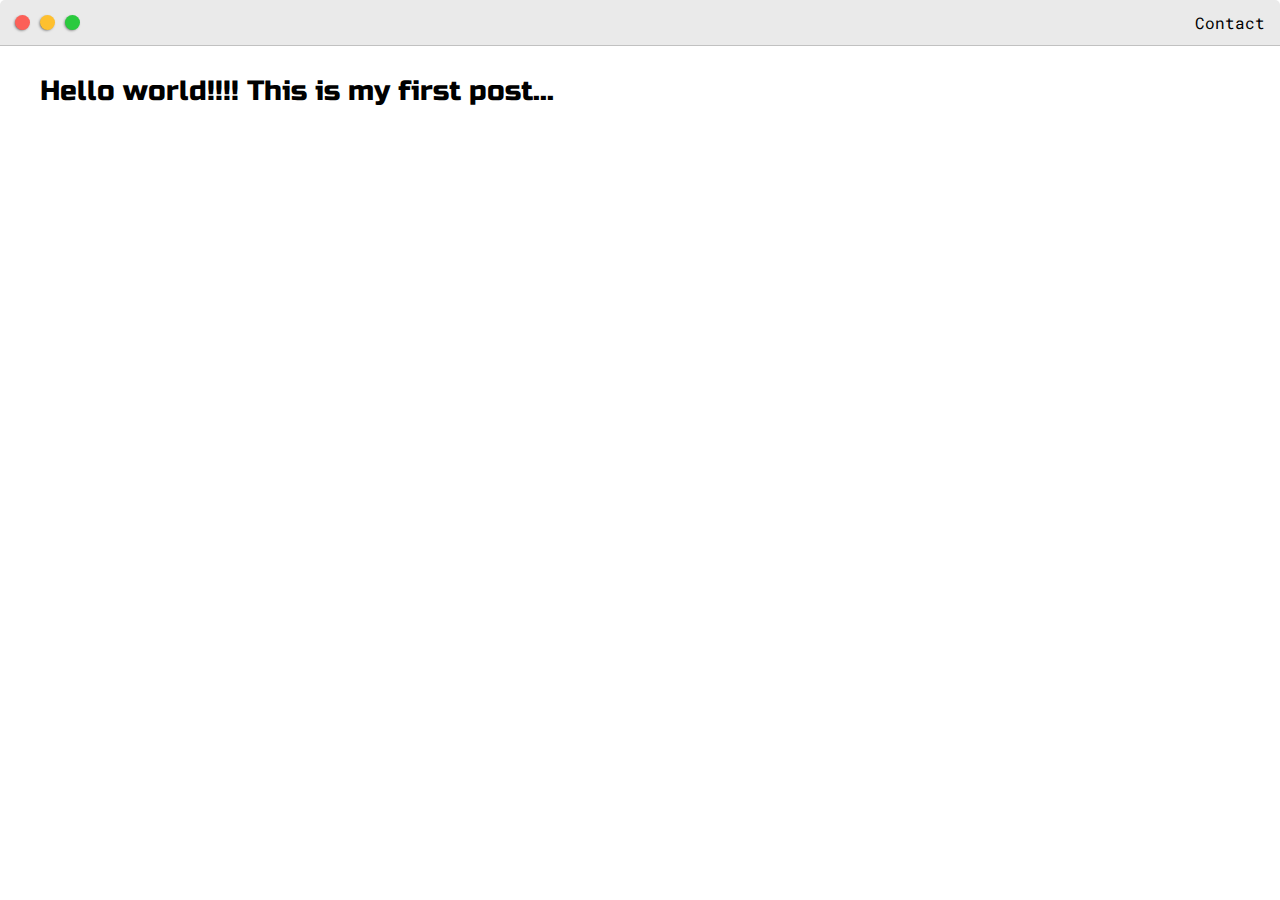
<file: post.html>
<!DOCTYPE html>
<html>
<head>
	<title>Post name</title>
	<meta name="viewport" content="width=device-width, initial-scale=1, maximum-scale=1, minimum-scale=1" />

	<link href="https://fonts.googleapis.com/css2?family=Russo+One&display=swap" rel="stylesheet">

	<link href="https://fonts.googleapis.com/css2?family=Roboto+Mono:wght@500&display=swap" rel="stylesheet">

	<link rel="stylesheet" type="text/css" href="default.css">

</head>
<body>

	<div class="nav-wrapper">
		<div class="dots-wrapper">
			<div id="dot-1" class="browser-dot">
			</div>
			<div id="dot-2" class="browser-dot">
			</div>
			<div id="dot-3" class="browser-dot">
			</div>
		</div>

		<ul id="navigation">
			<li><a href="#">Contact</a></li>
		</ul>
	</div>

	<div class="main-container">
		<h3>Hello world!!!! This is my first post...</h3>
	</div>

</body>
</html>
</file>
<file: default.css>
:root {
  --mainColour: #eaeaea;
  --secondaryColour: #fff;

  --borderColor: #c1c1c1;

  --mainText: black;
  --secondaryText: #4b5156;

  --themeDotBorder: #24292e;

  --previewBg: rgba(251, 249, 243, 0.8);
  --previewShadow: #f0ead6;

  --buttonColor: black;
}

html,
body {
  padding: 0;
  margin: 0;
}

body * {
  transition: 0.3s;
}

h1,
h2,
h3,
h4,
h5,
h6,
strong {
  color: var(--mainText);
  font-family: "Russo One", sans-serif;
  font-weight: 500;
}

p,
li,
span,
label,
input,
textarea {
  color: var(--secondaryText);
  font-family: "Roboto Mono", monospace;
}

a {
  text-decoration: none;
  color: #17a2b8;
}

ul {
  list-style: none;
}

h1 {
  font-size: 56px;
}
h2 {
  font-size: 36px;
}
h3 {
  font-size: 28px;
}
h4 {
  font-size: 24px;
}
h5 {
  font-size: 20px;
}
h6 {
  font-size: 16px;
}

.s1 {
  background-color: var(--mainColour);
  border-bottom: 1px solid var(--borderColor);
  overflow: auto;
}
.s2 {
  background-color: var(--secondaryColour);
  border-bottom: 1px solid var(--borderColor);
  overflow: auto;
}

.main-container {
  width: 1200px;
  margin: 0 auto;
}

.greeting-wrapper {
  display: grid;
  text-align: center;
  align-content: center;
  min-height: 10em;
}

.intro-wrapper {
  background-color: var(--secondaryColour);
  border: 1px solid var(--borderColor);
  border-radius: 5px 5px 0 0;

  -webkit-box-shadow: 10px 10px 5px -3px rgba(0, 0, 0, 0.75);
  -moz-box-shadow: 10px 10px 5px -3px rgba(0, 0, 0, 0.75);
  box-shadow: 10px 10px 5px -3px rgba(0, 0, 0, 0.75);

  display: grid;
  grid-template-columns: 1fr 1fr;
  grid-template-areas:
    "nav-wrapper nav-wrapper"
    "left-column right-column";
}

.nav-wrapper {
  border-radius: 5px 5px 0 0;
  grid-area: nav-wrapper;
  border-bottom: 1px solid var(--borderColor);
  display: flex;
  justify-content: space-between;
  align-items: center;
  background-color: var(--mainColour);
}

#navigation a {
  color: var(--mainText);
}

#navigation {
  margin: 0;
  padding: 10px;
}

#navigation li {
  display: inline-block;
  margin-right: 5px;
  margin-left: 5px;
}

.dots-wrapper {
  display: flex;
  padding: 10px;
}

#dot-1 {
  background-color: #fc6058;
}

#dot-2 {
  background-color: #fec02f;
}

#dot-3 {
  background-color: #2aca3e;
}

.browser-dot {
  background-color: black;
  height: 15px;
  width: 15px;
  border-radius: 50%;
  margin: 5px;

  -webkit-box-shadow: -1px 1px 3px -1px rgba(0, 0, 0, 0.75);
  -moz-box-shadow: -1px 1px 3px -1px rgba(0, 0, 0, 0.75);
  box-shadow: -1px 1px 3px -1px rgba(0, 0, 0, 0.75);
}

.left-column {
  grid-area: left-column;
  padding-top: 50px;
  padding-bottom: 50px;
}

#profile_pic {
  display: block;
  margin: 0 auto;
  height: 200px;
  width: 200px;
  object-fit: cover;
  border: 2px solid var(--borderColor);
}

#theme-options-wrapper {
  display: flex;
  justify-content: center;
}

.theme-dot {
  height: 30px;
  width: 30px;
  background-color: black;
  border-radius: 50%;

  margin: 5px;
  border: 2px solid var(--borderColor);

  -webkit-box-shadow: -1px 1px 3px -1px rgba(0, 0, 0, 0.75);
  -moz-box-shadow: -1px 1px 3px -1px rgba(0, 0, 0, 0.75);
  box-shadow: -1px 1px 3px -1px rgba(0, 0, 0, 0.75);

  cursor: pointer;
}

.theme-dot:hover {
  border-width: 5px;
}
#light-mode {
  background-color: #fff;
}
#blue-mode {
  background-color: #192734;
}
#green-mode {
  background-color: #78866b;
}
#purple-mode {
  background-color: #7e4c74;
}

#settings-note {
  font-size: 12px;
  font-style: italic;
  text-align: center;
}

.right-column {
  grid-area: right-column;
  display: grid;
  align-content: center;

  padding-top: 50px;
  padding-bottom: 50px;
}

#preview-shadow {
  background-color: var(--previewShadow);
  max-width: 300px;
  height: 180px;
  padding-left: 30px;
  padding-top: 30px;
}

#preview {
  width: 300px;
  border: 1.5px solid #17a2b8;
  background-color: var(--previewBg);
  padding: 15px;
  position: relative;
}

.corner {
  width: 7px;
  height: 7px;
  border-radius: 50%;
  border: 1.5px solid #17a2b8;
  background-color: #fff;
  position: absolute;
}

#corner-tl {
  top: -5px;
  left: -5px;
}

#corner-tr {
  top: -5px;
  right: -5px;
}

#corner-br {
  bottom: -5px;
  right: -5px;
}

#corner-bl {
  bottom: -5px;
  left: -5px;
}

.about-wrapper {
  display: grid;
  grid-template-columns: repeat(auto-fit, minmax(320px, 1fr));
  padding-top: 50px;
  padding-bottom: 50px;
  gap: 0px;
}

#skills {
  display: flex;
  justify-content: space-evenly;
  background-color: var(--previewShadow);
  margin-right: 70px;
  padding-right: 30px;
}

.social-links {
  display: grid;
  align-content: center;
  text-align: center;
}

.post-wrapper {
  display: flex;
  flex-direction: row;
  justify-content: space-evenly;
  padding-bottom: 50px;
}

.post {
  width: 320px;
  border: 1px solid var(--borderColor);
  --webkit-box-shadow: -2px 7px 21px -9px rgba(0, 0, 0, 0.75);
  -moz-box-shadow: -2px 7px 21px -9px rgba(0, 0, 0, 0.75);
  box-shadow: -2px 7px 21px -9px rgba(0, 0, 0, 0.75);
}

.thumbnail {
  display: block;
  width: 100%;
  height: 180px;
  object-fit: cover;
}

.post-preview {
  background-color: #fff;
  padding: 15px;
}

.post-title {
  color: black;
  margin: 0;
}

.post-intro {
  color: #4b5156;
  font-size: 14px;
}

#contact-form {
  display: block;
  max-width: 600px;
  margin: 0 auto;
  border: 1px solid var(--borderColor);
  padding: 15px;
  border-radius: 5px;
  background-color: var(--mainColour);
  margin-bottom: 50px;
}

#contact-form label {
  line-height: 2.7em;
}

#contact-form textarea {
  min-height: 100px;
  font-size: 14px;
}

.input-field {
  width: 100%;
  padding-top: 10px;
  padding-bottom: 10px;
  background-color: var(--secondaryColour);
  border-radius: 5px;
  border: 1px solid var(--borderColor);
  font-size: 14px;
}

#submit-btn {
  margin-top: 10px;
  width: 100%;
  padding-top: 10px;
  padding-bottom: 10px;
  color: #fff;
  background-color: var(--buttonColor);
  border: none;
}

.logo {
  height: 40px;
  width: 40px;
}

@media screen and (max-width: 1200px) {
  .main-container {
    width: 95%;
  }
}

@media screen and (max-width: 800px) {
  .intro-wrapper {
    grid-template-columns: 1fr;
    grid-template-areas:
      "nav-wrapper"
      "left-column"
      "right-column";
  }

  .right-column {
    justify-content: center;
  }
}
</file>
